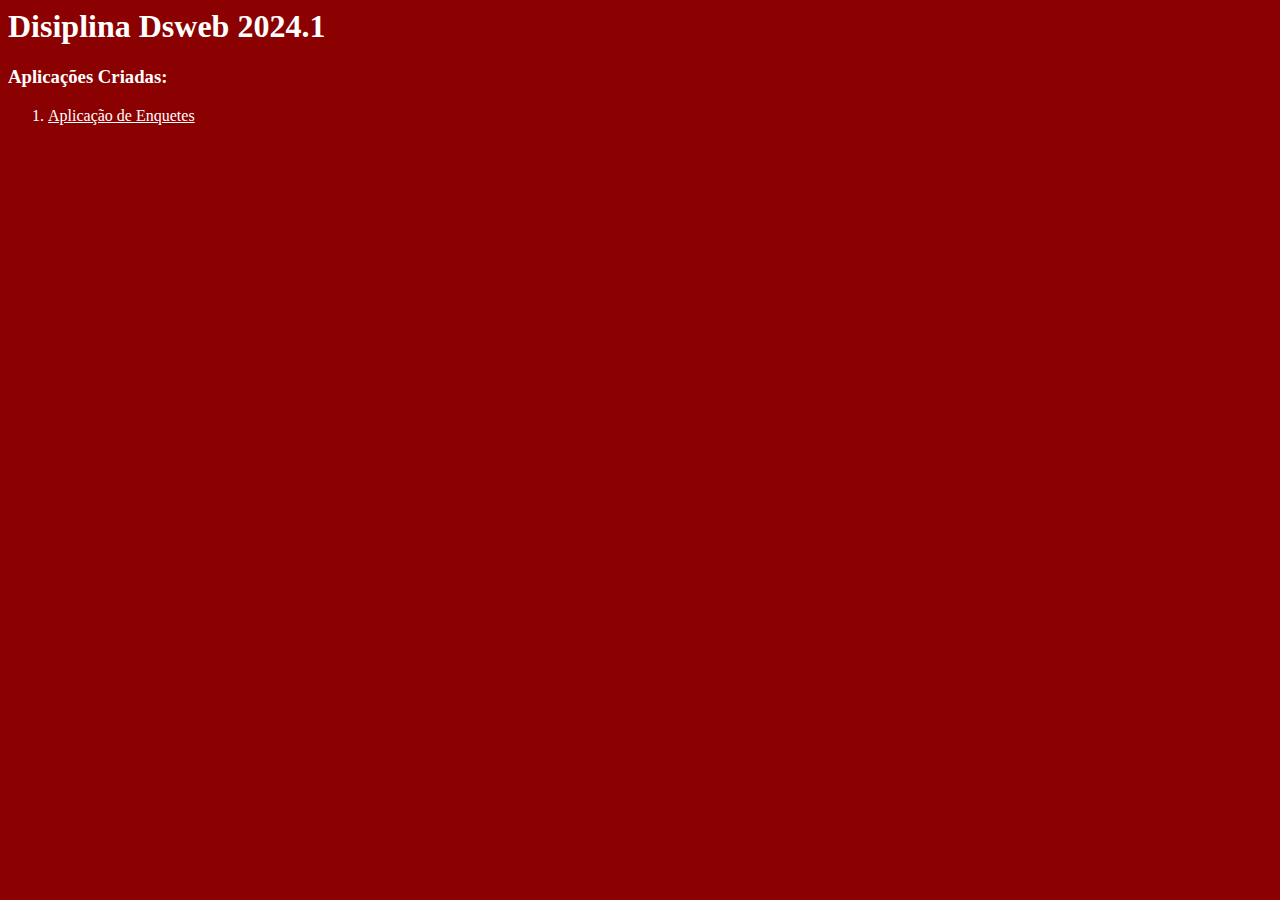
<file: mysite/raiz/templates/raiz/index.html>
<html>
    <head>
        <title>Disciplina DSweb 2024.1</title>
    </head>
    <body style="background-color: #8b0000">
        <h1 style="color: white">Disiplina Dsweb 2024.1</h1>
        <h3 style="color: white">Aplicações Criadas:</h3>
        <ol style="color: white">
            <li style="color: white"><a style="color: white" href="/enquetes/">
                Aplicação de Enquetes
            </a></li>
        </ol>
    </body>
</html>
</file>
